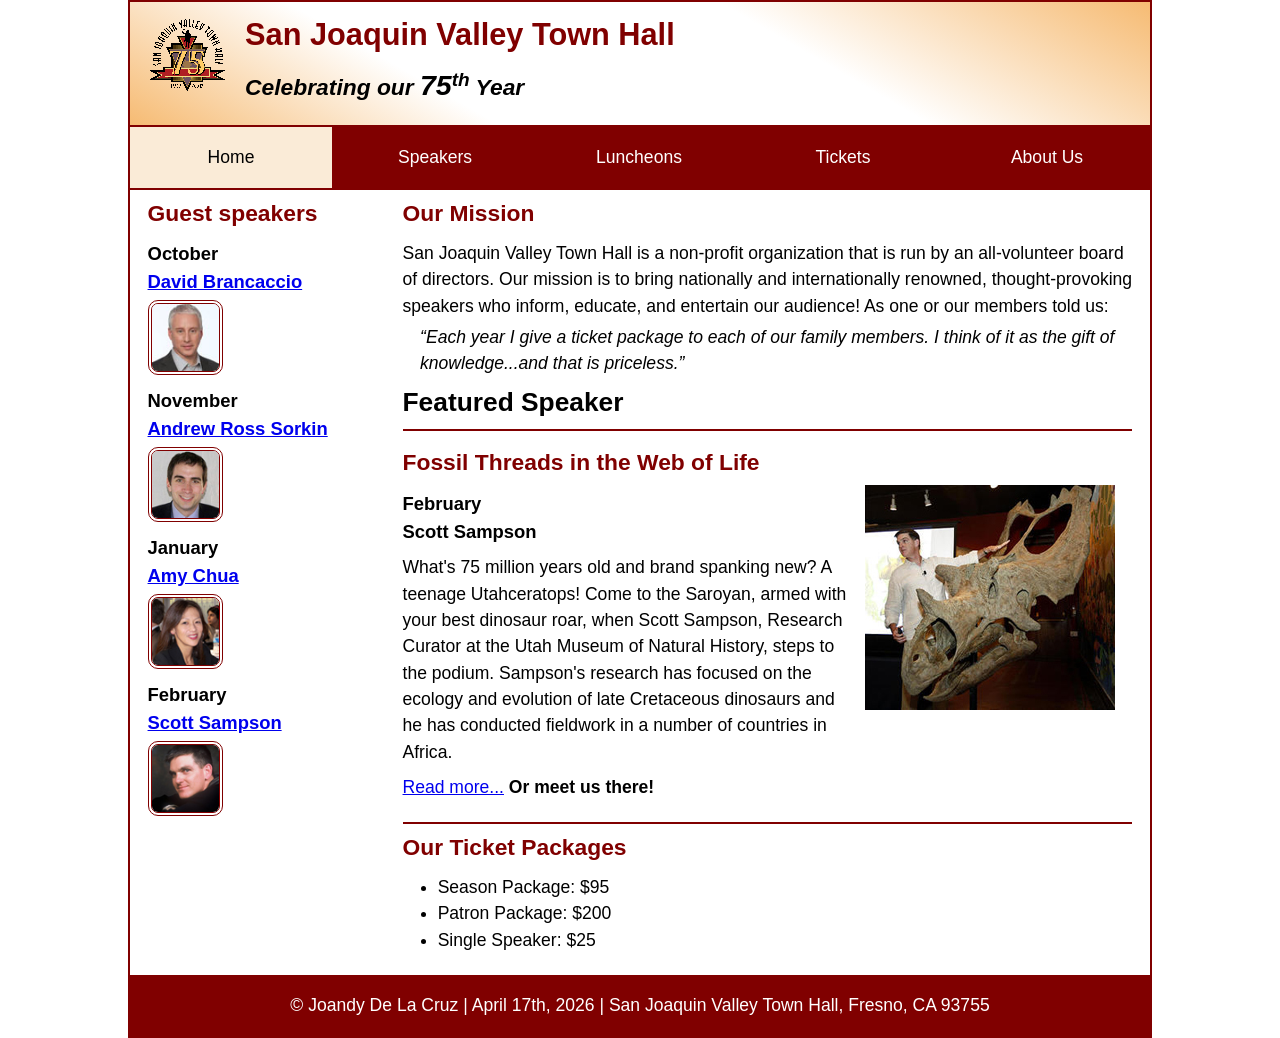
<file: index.html>
<!DOCTYPE html>
<html lang="en">

<head>
	<meta charset="utf-8">
	<title>San Joaquin Valley Town Hall</title>
	<meta name="viewport" content="width=device-width, initial-scale=1">
	<link rel="icon" href="images/favicon.ico">
	<link rel="stylesheet" href="styles/main.css">
</head>

<body>
	<header>
		<img src="images/town_hall_logo.gif" alt="Town Hall logo">
		<h2>San Joaquin Valley Town Hall</h2>
		<h3>Celebrating our <em class="large">75</em><sup>th</sup> Year</h3>
	</header>
	
	<nav class="navbar">
		<input type="checkbox" id="menu-toggle">
		<label for="menu-toggle" class="menu-btn">&#9776;</label>
		
		<ul class="menu">
			<li><a href="#" class="current">Home</a></li>
			<li class="submenu">
				<a href="#">Speakers</a>
				<ul class="dropdown">
					<li><a href="speakers/brancaccio.html">David Brancaccio</a></li>
					<li><a href="speakers/sorkin.html">Andrew Ross Sorkin</a></li>
					<li><a href="speakers/chua.html">Amy Chua</a></li>
					<li><a href="speakers/sampson.html">Scott Sampson</a></li>
				</ul>
			</li>
			<li><a href="#">Luncheons</a></li>
			<li><a href="#">Tickets</a></li>
			<li class="submenu">
				<a href="#">About Us</a>
				<ul class="dropdown">
					<li><a href="#">Our History</a></li>
					<li><a href="#">Board of Directors</a></li>
					<li><a href="#">Past Speakers</a></li>
					<li><a href="#">Contact Us</a></li>
				</ul>
			</li>
		</ul>
	</nav>
	<main>
		<aside>
			<h2>Guest speakers</h2>
			<h3>October<br><a href="speakers/brancaccio.html">David Brancaccio</a></h3>
			<img src="images/brancaccio75.jpg" alt="David Brancaccio photo">
			<h3>November<br><a href="speakers/sorkin.html">Andrew Ross Sorkin</a></h3>
			<img src="images/sorkin75.jpg" alt="Andrew Ross Sorkin photo">
			<h3>January<br><a href="speakers/chua.html">Amy Chua</a></h3>
			<img src="images/chua75.jpg" alt="Amy Chua photo">
			<h3>February<br><a href="speakers/sampson.html">Scott Sampson</a></h3>
			<img src="images/sampson75.jpg" alt="Scott Sampson photo">
		</aside>

		<section>
			<h2>Our Mission</h2>
			<p>San Joaquin Valley Town Hall is a non-profit organization that is run by an 
				all-volunteer board of directors. Our mission is to bring nationally and 
				internationally renowned, thought-provoking speakers who inform, educate, 
				and entertain our audience! As one or our members told us:</p>
			<blockquote>&ldquo;Each year I give a ticket package to each of our family members. 
				I think of it as the gift of knowledge...and that is priceless.&rdquo;</blockquote>

			<h1>Featured Speaker</h1>
			<article class="featured">
				<h2>Fossil Threads in the Web of Life</h2>
				<img src="images/sampson_dinosaur.jpg" alt="Scott Sampson with dinosaur">
				<h3>February<br>
				Scott Sampson</h3>
				<p>What's 75 million years old and brand spanking new? A teenage Utahceratops! 
				Come to the Saroyan, armed with your best dinosaur roar, when Scott Sampson, Research 
				Curator at the Utah Museum of Natural History, steps to the podium. Sampson's research 
				has focused on the ecology and evolution of late Cretaceous dinosaurs and he has conducted 
				fieldwork in a number of countries in Africa.</p>
				<p><a href="speakers/sampson.html">Read more...</a>&nbsp;<b>Or meet us there!</b></p>
			</article>

			<h2>Our Ticket Packages</h2>
			<ul>
				<li>Season Package: $95</li>
				<li>Patron Package: $200</li>
				<li>Single Speaker: $25</li>
			</ul>
		</section>	
	</main>
	<footer>
		<p>&copy; Joandy De La Cruz | April 17th, 2026 | San Joaquin Valley Town Hall, Fresno, CA 93755</p>
	</footer>
</body>
</html>
</file>
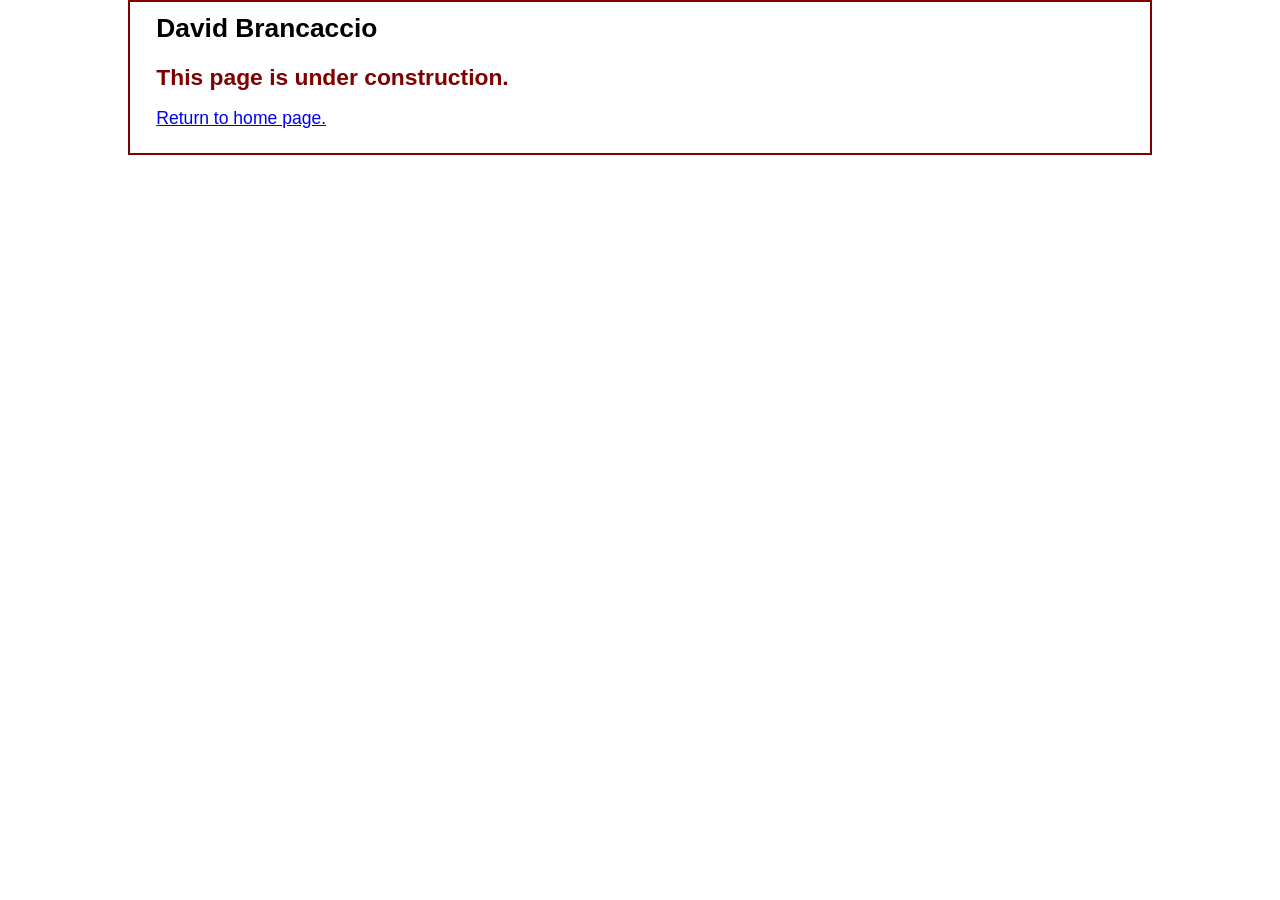
<file: speakers/brancaccio.html>
<!DOCTYPE html>
<html lang="en">

<head>
	<meta charset="utf-8">
	<title>San Joaquin Valley Town Hall</title>
	<link rel="icon" href="../images/favicon.ico">
	<link rel="stylesheet" href="../styles/main.css">
</head>

<body>
	<main>
		<section>
			<h1>David Brancaccio</h1>
			<h2>This page is under construction.</h2>
			<p><a href="../index.html">Return to home page.</a></p>
		</section>
	</main>
</body>

</html>
</file>
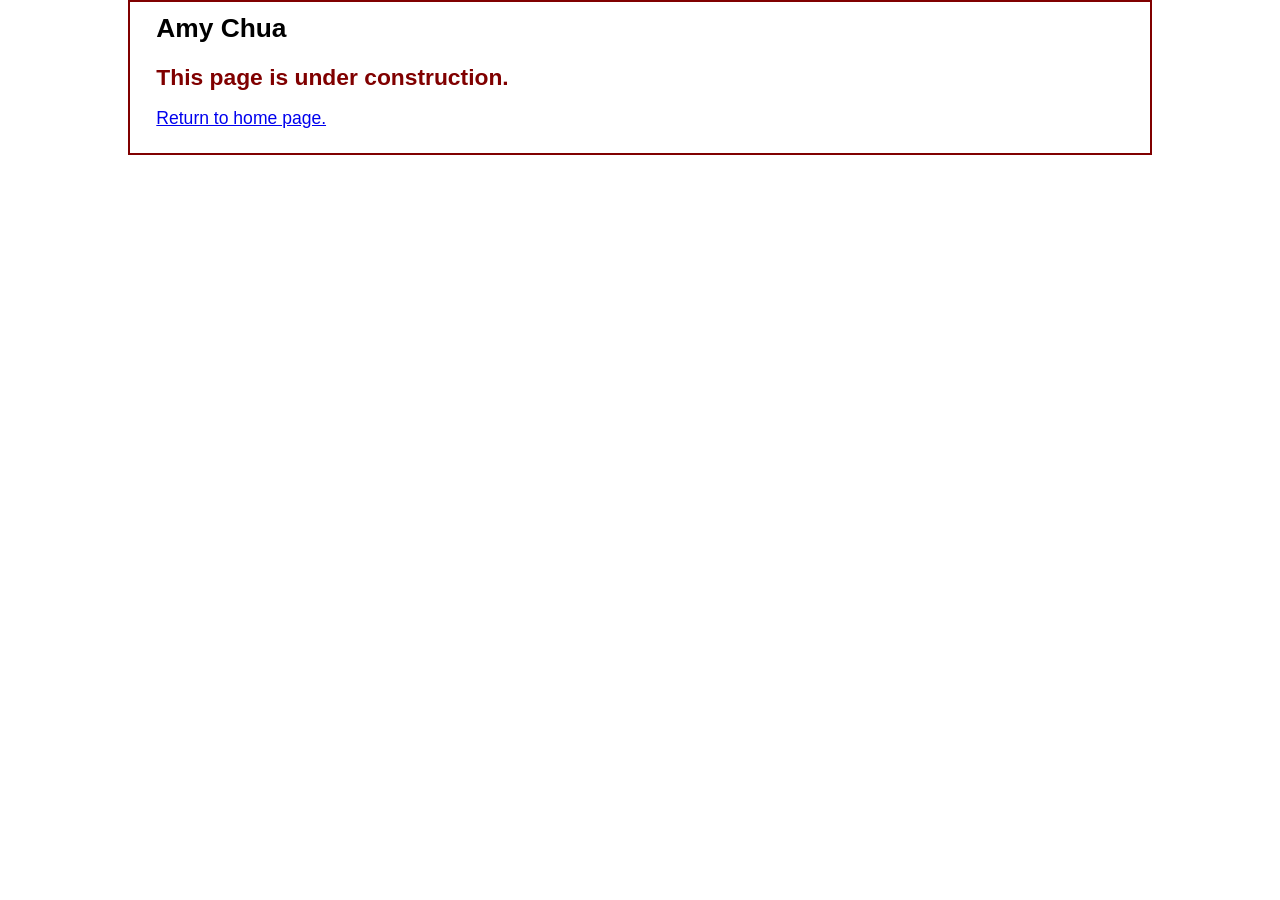
<file: speakers/chua.html>
<!DOCTYPE html>
<html lang="en">

<head>
	<meta charset="utf-8">
	<title>San Joaquin Valley Town Hall</title>
	<link rel="icon" href="../images/favicon.ico">
	<link rel="stylesheet" href="../styles/main.css">
</head>

<body>
	<main>
		<section>
			<h1>Amy Chua</h1>
			<h2>This page is under construction.</h2>
			<p><a href="../index.html">Return to home page.</a></p>
		</section>
	</main>
</body>

</html>
</file>
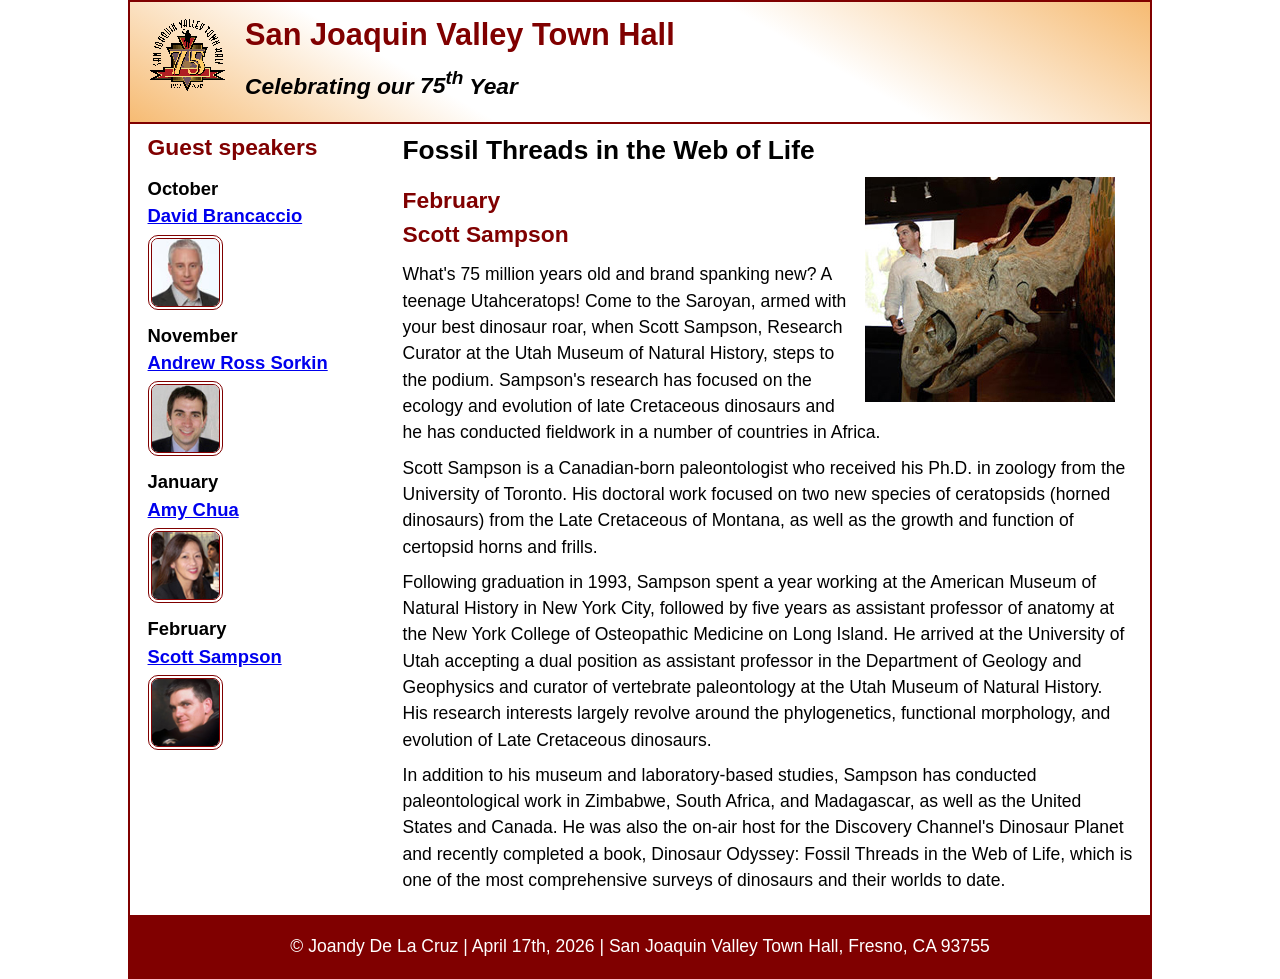
<file: speakers/sampson.html>
<!DOCTYPE html>
<html lang="en">

<head>
	<meta charset="utf-8">
	<title>San Joaquin Valley Town Hall</title>
	<meta name="viewport" content="width=device-width, initial-scale=1">
	<link rel="icon" href="../images/favicon.ico">
	<link rel="stylesheet" href="../styles/main.css">
</head>

<body>
	<header>
		<img src="../images/town_hall_logo.gif" alt="Town Hall logo">
		<h2>San Joaquin Valley Town Hall</h2>
		<h3>Celebrating our <span class="shadow">75<sup>th</sup></span> Year</h3>
	</header>
	<main>
		<aside>
			<h2>Guest speakers</h2>
			<h3>October<br><a href="../speakers/brancaccio.html">David Brancaccio</a></h3>
			<img src="../images/brancaccio75.jpg" alt="David Brancaccio photo">
			<h3>November<br><a href="../speakers/sorkin.html">Andrew Ross Sorkin</a></h3>
			<img src="../images/sorkin75.jpg" alt="Andrew Ross Sorkin photo">
			<h3>January<br><a href="../speakers/chua.html">Amy Chua</a></h3>
			<img src="../images/chua75.jpg" alt="Amy Chua photo">
			<h3>February<br><a href="../speakers/sampson.html">Scott Sampson</a></h3>
			<img src="../images/sampson75.jpg" alt="Scott Sampson photo">
		</aside>
		<section class="speaker">
			<h1>Fossil Threads in the Web of Life</h1>
			<article>
				<img src="../images/sampson_dinosaur.jpg" alt="Scott Sampson with dinosaur">
				<h2>February<br>Scott Sampson</h2>
				<p>What's 75 million years old and brand spanking new? A teenage Utahceratops! Come to the 
				   Saroyan, armed with your best dinosaur roar, when Scott Sampson, Research Curator at the 
				   Utah Museum of Natural History, steps to the podium. Sampson's research has focused on the 
				   ecology and evolution of late Cretaceous dinosaurs and he has conducted fieldwork in a number 
				   of countries in Africa.</p>
				<p>Scott Sampson is a Canadian-born paleontologist who received his Ph.D. in zoology from the 
				   University of Toronto. His doctoral work focused on two new species of ceratopsids (horned 
				   dinosaurs) from the Late Cretaceous of Montana, as well as the growth and function of certopsid 
				   horns and frills.</p>
				<p>Following graduation in 1993, Sampson spent a year working at the American Museum of Natural 
				   History in New York City, followed by five years as assistant professor of anatomy at the New 
				   York College of Osteopathic Medicine on Long Island. He arrived at the University of Utah 
				   accepting a dual position as assistant professor in the Department of Geology and Geophysics 
				   and curator of vertebrate paleontology at the Utah Museum of Natural History. His research 
				   interests largely revolve around the phylogenetics, functional morphology, and evolution of 
				   Late Cretaceous dinosaurs.</p>
				<p>In addition to his museum and laboratory-based studies, Sampson has conducted paleontological 
				   work in Zimbabwe, South Africa, and Madagascar, as well as the United States and Canada. He was 
				   also the on-air host for the Discovery Channel's Dinosaur Planet and recently completed a book, 
				   Dinosaur Odyssey: Fossil Threads in the Web of Life, which is one of the most 
				   comprehensive surveys of dinosaurs and their worlds to date.</p>
			</article>
		</section>
	</main>
	<footer>
		<p>&copy; Joandy De La Cruz | April 17th, 2026 | San Joaquin Valley Town Hall, Fresno, CA 93755</p>
	</footer>
</body>
</html>
</file>
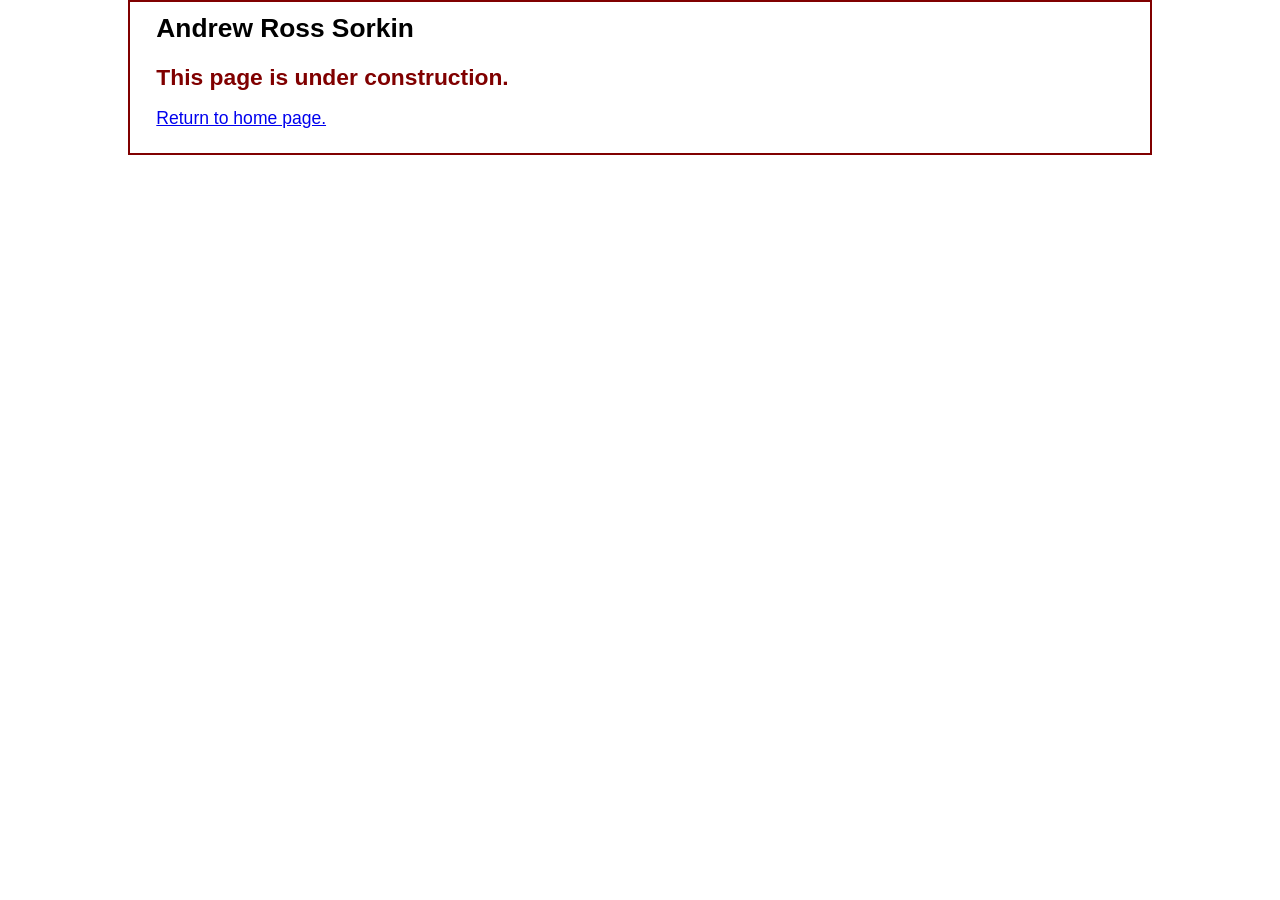
<file: speakers/sorkin.html>
<!DOCTYPE html>
<html lang="en">

<head>
	<meta charset="utf-8">
	<title>San Joaquin Valley Town Hall</title>
	<link rel="icon" href="../images/favicon.ico">
	<link rel="stylesheet" href="../styles/main.css">
</head>

<body>
	<main>
		<section>
			<h1>Andrew Ross Sorkin</h1>
			<h2>This page is under construction.</h2>
			<p><a href="../index.html">Return to home page.</a></p>
		</section>
	</main>
</body>

</html>
</file>
<file: styles/main.css>
/* custom property */
:root {
	--accent-color: #800000;
	--gradient-color: #f6bb73;

	--light_menu: white;
	--mid_menu: antiquewhite;
	--dark_menu: black;
}

/* reset */
* {
	margin: 0;
	padding: 0;
	box-sizing: border-box;
}

/* default styles */
body {
	font-family: Arial, Helvetica, sans-serif;
	font-size: calc(15px + .2vw);
	width: min(80%, 1024px);
	line-height: 1.5;
	margin: auto;
	border: 2px solid var(--accent-color);
}

h1, h2, h3, p, ul {
	padding: .25em 0;
}

h1 { font-size: 150%; }
h2 { font-size: 130%; color: var(--accent-color); }
h3 { font-size: 105%; }

ul { margin-left: 2em; }

a:hover, a:focus {
	font-style: italic;
	color: var(--accent-color);
}

img {
	max-width: 100%;
	height: auto;
}

/* HEADER */
header {
	text-align: center;
	line-height: 1.2;
	border-bottom: 2px solid var(--accent-color);
	background-image: linear-gradient(
		30deg, var(--gradient-color) 0%, white 30%, white 65%, var(--gradient-color) 100%);
}

header h2 {
	font-size: 175%;
	padding-top: .5em;
}

header h3 {
	font-size: 130%;
	font-style: italic;
	padding-bottom: 1em;
}

header img {
	display: none;
}

/* MAIN */
main {
	display: flex;
	flex-direction: column-reverse;
	padding: 0 1em 1em;
}

main blockquote {
	font-style: italic;
	padding-left: 1em;
}

main h3 + img {
	width: clamp(40px, 50%, 75px);
	border: 4px double var(--accent-color);
	border-radius: 10px;
}

/* SECTION */
section {
	padding-left: .5em;
	border-bottom: 2px solid var(--accent-color);
}

section img {
	width: clamp(100px, 50%, 250px);
	float: right;
	margin: 0 1em .25em;
}

/* ASIDE */
aside {
	padding-right: .5em;
}

/* FOOTER */
footer {
	background-color: var(--accent-color);
}

footer p {
	text-align: center;
	color: white;
	padding: 1em 0;
}

/* CLASSES */
.featured {
	border-top: 2px solid var(--accent-color);
	border-bottom: 2px solid var(--accent-color);
	padding: .5em 0 1em;
}

.large {
	font-size: 125%;
}

/* NAVBAR */
.navbar {
	position: relative;
	background-color: var(--accent-color);
	clear: left;
}

.navbar ul {
	list-style-type: none;
	margin: 0;
	padding: 0;
}

/* hamburger */
.menu-btn {
	display: block;
	font-size: 24px;
	padding: 1em;
	color: white;
	cursor: pointer;
}

/* hide checkbox */
#menu-toggle {
	display: none;
}

/* mobile menu */
.menu {
	position: absolute;
	left: 0;
	width: 40%;
	background-color: var(--accent-color);
	display: none;
}

.menu li {
	text-align: left;
}

.navbar a {
	display: block;
	padding: 1em;
	text-decoration: none;
	color: var(--light_menu);
	margin: 0 2px 2px 0;
}

.navbar a:hover,
.navbar a:focus,
.navbar a.current {
	background-color: var(--mid_menu);
	color: var(--dark_menu);
}

/* show menu */
#menu-toggle:checked + .menu-btn + .menu {
	display: block;
}

/* submenu */
.submenu {
	position: relative;
}

.dropdown {
	position: absolute;
	top: 0;
	left: 100%;
	width: 100%;
	background-color: var(--accent-color);
	display: none;
}

.submenu:hover > .dropdown {
	display: block;
}

/* MEDIA QUERY */
@media (min-width: 768px) {

	main {
		flex-direction: row;
	}

	section {
		flex-basis: 75%;
		border-bottom: none;
	}

	aside {
		flex-basis: 25%;
	}

	header {
		text-align: left;
	}

	header img {
		display: block;
		width: clamp(40px, 15%, 80px);
		float: left;
		margin: .75em 1em;
	}

	.menu-btn {
		display: none;
	}

	.menu {
		display: flex;
		position: relative;
		width: 100%;
	}

	.menu li {
		flex-basis: 20%;
		text-align: center;
	}

	.dropdown {
		left: 0;
		right: 0;
		top: auto;
	}
}
</file>
